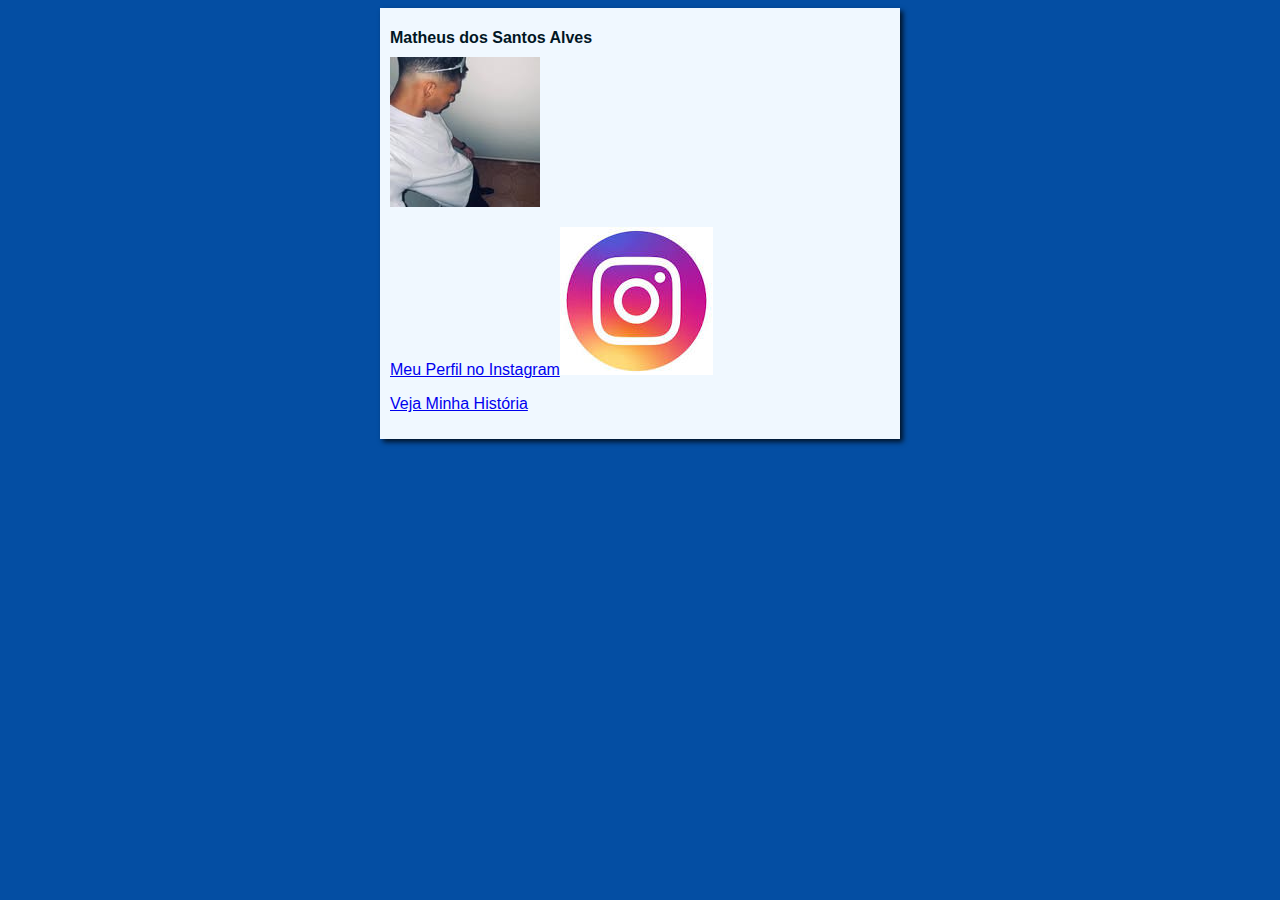
<file: index.html>
<!DOCTYPE html>
<html lang="pt-br">
<head>
    <meta charset="UTF-8">
    <meta name="viewport" content="width=device-width, initial-scale=1.0">
    <title>História Matheus</title>
    <link rel="stylesheet" href="estilo/style.css">
</head>
<body>
    <main>
        <header>
            <h1>Matheus dos Santos Alves</h1>
            <img src="imagens/minha foto do instagram.jpg" alt="Matheus">
        </header>
        <p><a href="link">Meu Perfil no Instagram</a><img src="imagens/instagram.jpeg"alt="insta"</p>
</header>
        <article>
            <p><a href="Minha História.html">Veja Minha História</a></p>
        </article>
    </header>
    </main>
</body>
</html>
</file>
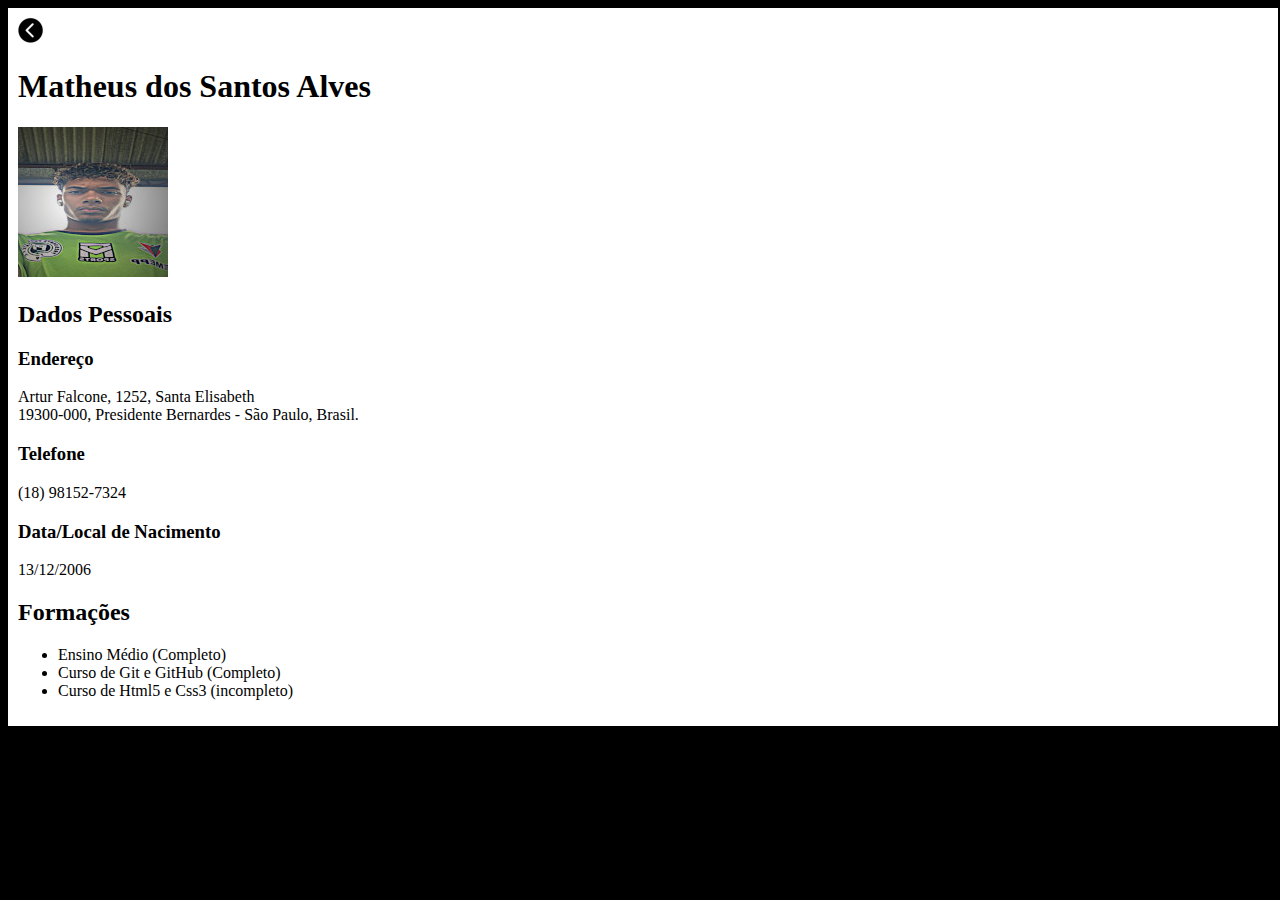
<file: Currículo.html>
<!DOCTYPE html>
<html lang="pt-br">
<head>
    <meta charset="UTF-8">
    <meta name="viewport" content="width=device-width, initial-scale=1.0">
    <title>Currículo</title>
    <link rel="shortcut icon" href="imagens/icone-definitivo.ico" type="image/x-icon">
    <link rel="stylesheet" href="estilo/stylecurriculo.css">
</head>
<body>
    <Main>
    <a href="Pagina Inicial.html" rel="prev"><img src="imagens/botão-voltar-50.png" alt="voltar"></a>
    <h1>Matheus dos Santos Alves</h1>
    <img src="imagens/minha-foto-tela-de-inicio-150.jpg" alt="Minha foto">
    <h2>Dados Pessoais</h2>
    <h3>Endereço</h3>
    <p>Artur Falcone, 1252, Santa Elisabeth <br> 19300-000, Presidente Bernardes - São Paulo, Brasil.
        <h3>Telefone</h3>
        <p>(18) 98152-7324</p>
        <h3>Data/Local de Nacimento</h3>
        <p>13/12/2006</p>
    <h2>Formações</h2>
    <ul>
        <li>Ensino Médio (Completo)</li>
        <li>Curso de Git e GitHub (Completo)</li>
        <li>Curso de Html5 e Css3 (incompleto)</li>
    </ul>
    </Main>
</body>
</html>
</file>
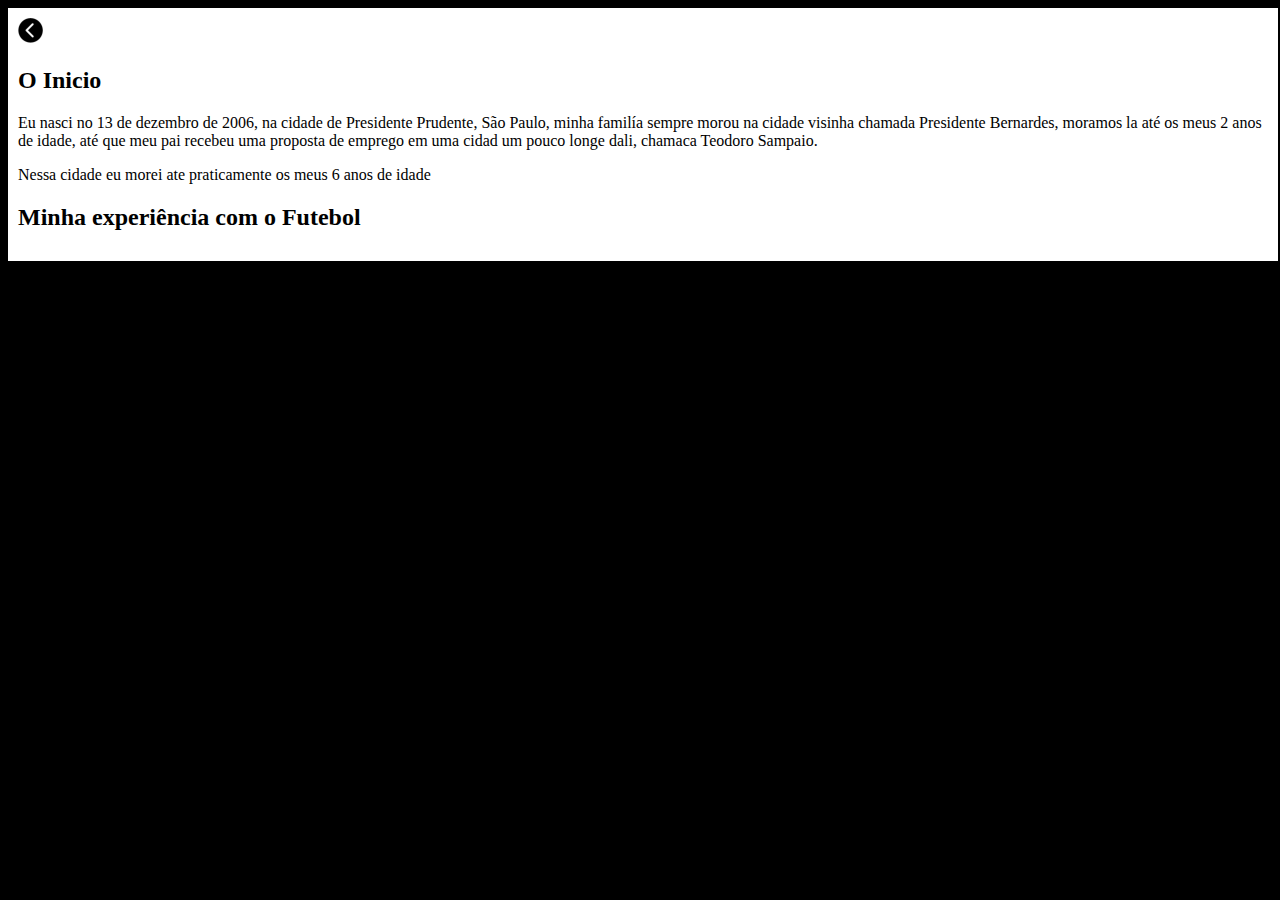
<file: Minha História.html>
<!DOCTYPE html>
 <html lang="en">
 <head>
    <meta charset="UTF-8">
    <meta name="viewport" content="width=device-width, initial-scale=1.0">
    <title>Minha História</title>
    <link rel="stylesheet" href="estilo/stylemhistoria.css">
    <link rel="shortcut icon" href="imagens/icone-definitivo.ico" type="image/x-icon">
 </head>
 <body>
    <main>
        <a href="Pagina Inicial.html" rel="prev"><img src="imagens/botão-voltar-50.png" alt="voltar"></a>
        <header>
            <Article>
                <h2>O Inicio</h2>
                <p>Eu nasci no 13 de dezembro de 2006, na cidade de Presidente Prudente, São Paulo, minha familía sempre morou na cidade visinha chamada Presidente Bernardes, moramos la até os meus 2 anos de idade, até que meu pai recebeu uma proposta de emprego em uma cidad um pouco longe dali, chamaca Teodoro Sampaio.</p>
                <p>Nessa cidade eu morei ate praticamente os meus 6 anos de idade</p>
            </Article>
            <Article>
                <h2>Minha experiência com o Futebol</h2>
            </Article>
        </header>
    </main>
 </body>
 </html>
</file>
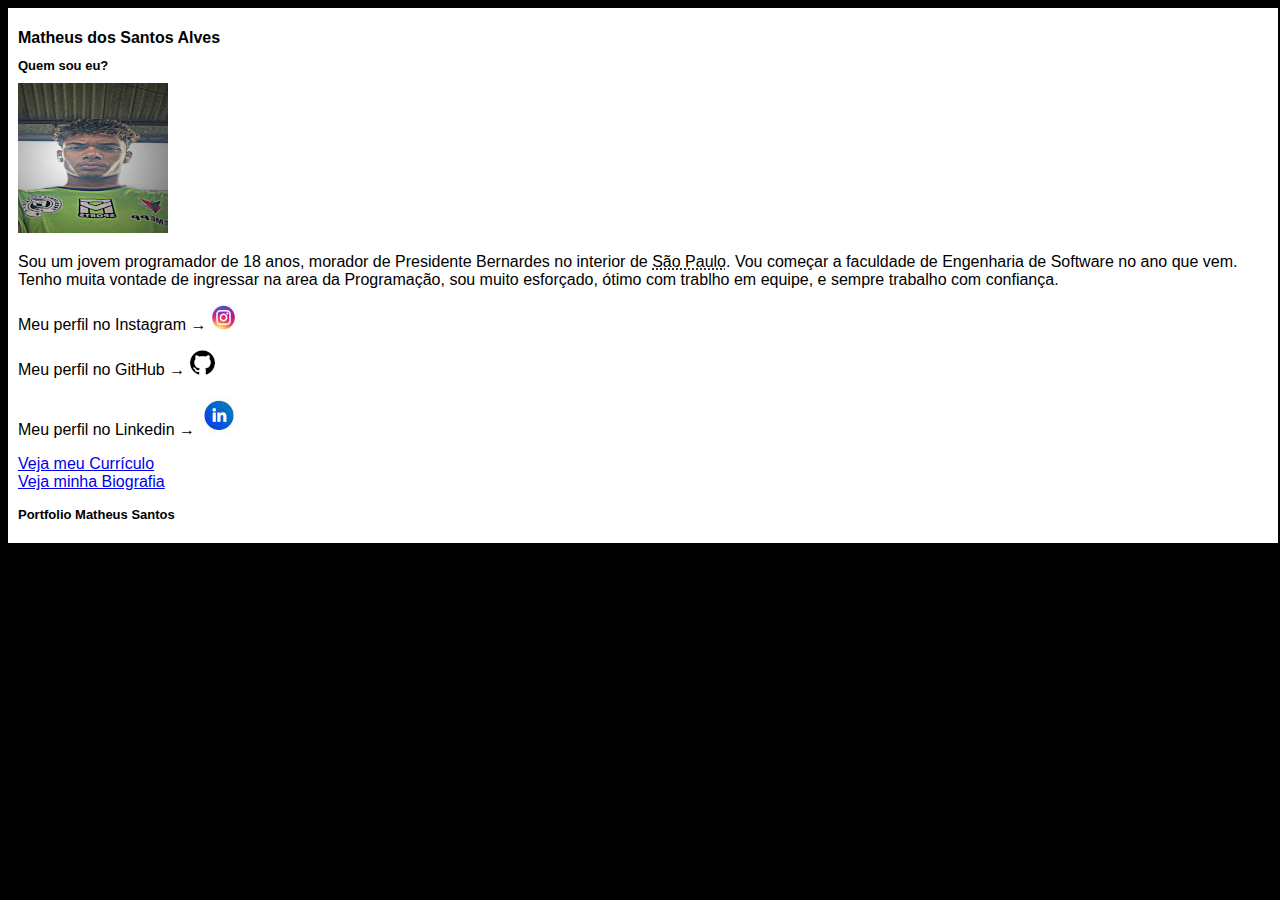
<file: Pagina Inicial.html>
<!DOCTYPE html>
<html lang="pt-br">
<head>
    <meta charset="UTF-8">
    <meta name="viewport" content="width=device-width, initial-scale=1.0">
    <title>História Matheus</title>
    <link rel="stylesheet" href="estilo/stylepginicial.css">
    <link rel="shortcut icon" href="imagens/icone-definitivo.ico" type="image/x-icon">
</head>
<body>
    <main>
            <h1>Matheus dos Santos Alves</h1>
            <h2>Quem sou eu?</h2>
            <img src="imagens/minha-foto-tela-de-inicio-150.jpg" alt="Minha foto">
            <p>Sou um jovem programador de 18 anos, morador de Presidente Bernardes no interior de <abbr title="Brasil">São Paulo</abbr>. Vou começar a faculdade de Engenharia de Software no ano que vem. Tenho muita vontade de ingressar na area da Programação, sou muito esforçado, ótimo com trablho em equipe, e sempre trabalho com confiança.</p>
        <p>
          <p>Meu perfil no Instagram &rarr; <a href="https://www.instagram.com/matheussantosalvs/" target="_blank" rel="external"><img src="imagens/insta-25.jpeg" alt="inta"></a></p>
          <p>Meu perfil no GitHub &rarr; <a href="https://github.com/Matheussantos006" target="_blank" rel="external"><img src="imagens/github-25.png" alt="gighub"></a></p>
          <p>Meu perfil no Linkedin &rarr; <a href="https://www.linkedin.com/in/matheus-santos-ab305b32a/" target="_blank" rel="external"><img src="imagens/linkedin-40.jpeg" alt="linkedin"></a></p>
      </header>
        <article>
          <p></p><a href="Currículo.html" rel="next">Veja meu Currículo</a><br>
          <a href="Minha História.html" rel="next">Veja minha Biografia</a></p>
        </article>
        <h2>Portfolio Matheus Santos</h2>
      </header>
    </main>
</body>
</html>
</file>
<file: estilo/style.css>
* {
    font-family: Arial, Helvetica, sans-serif;
    font-size: 16px;
}

h1{
    font-family: Arial, Helvetica, sans-serif;
    color: rgb(1, 22, 36);
}

body {
    background-color: rgb(4, 78, 163);

}

img.lado {
    float: right
}

img.esquerda {
    float: left
}

main {
    background-color: aliceblue;
    width: 500px;
    margin: auto;
    padding: 10px;
    box-shadow: 3px 3px 5px rgba(0, 0, 0, 0.767);
}
</file>
<file: estilo/stylecurriculo.css>
body {
    background-color: black;
}

main {
    width: 1250px;
    background-color: white;
    margin: auto;
    padding: 10px;
    box-shadow: 3px 3px 5px rgba(0, 0, 0, 0.767);
}
</file>
<file: estilo/stylemhistoria.css>
body {
    background-color: black;
}

main {
    width: 1250px;
    background-color: white;
    margin: auto;
    padding: 10px;
    box-shadow: 3px 3px 5px rgba(0, 0, 0, 0.767);
}
</file>
<file: estilo/stylepginicial.css>
* {
    font-family: Arial, Helvetica, sans-serif;
    font-size: 16px;
}

h1{
    font-family: Arial, Helvetica, sans-serif;
    color: rgb(0, 0, 0);
}

h2{
    font-family: Arial, Helvetica, sans-serif;
    color: rgb(0, 0, 0);
    font-size: small;
}

body {
    background-color: rgb(0, 0, 0);

}

main {
    background-color: rgb(255, 255, 255);
    width: 1250px;
    margin: auto;
    padding: 10px;
    box-shadow: 3px 3px 5px rgba(0, 0, 0, 0.767);
}
</file>
